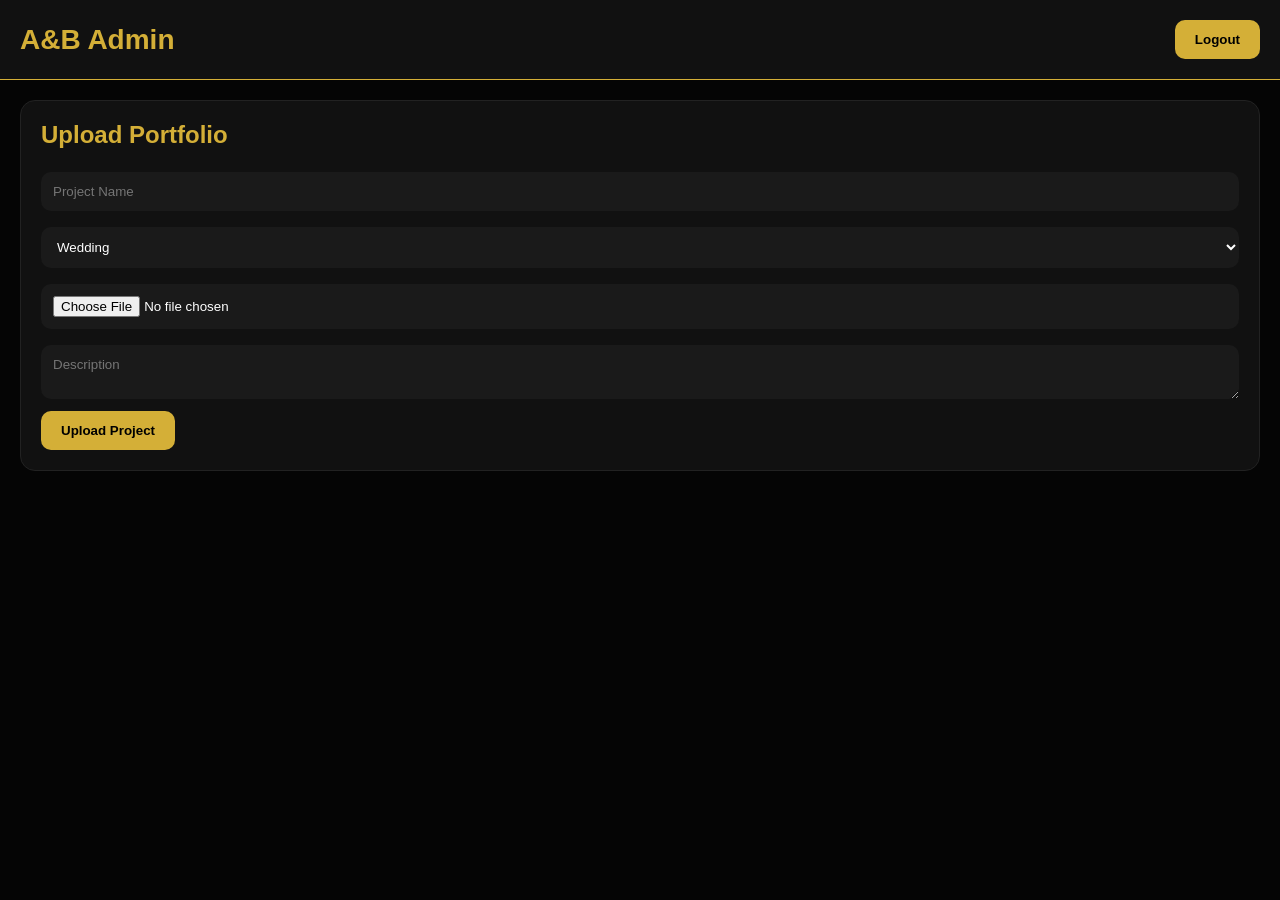
<file: admin.html>
<!DOCTYPE html>
<html lang="en">
<head>
<meta charset="UTF-8">
<meta name="viewport" content="width=device-width, initial-scale=1.0">
<title>A&B Admin Dashboard</title>

<style>
*{
margin:0;
padding:0;
box-sizing:border-box;
font-family:Arial,sans-serif;
}

body{
background:#050505;
color:white;
}

header{
background:#111;
padding:20px;
display:flex;
justify-content:space-between;
align-items:center;
border-bottom:1px solid #d4af37;
}

.logo{
font-size:28px;
font-weight:bold;
color:#d4af37;
}

.container{
padding:20px;
}

.card{
background:#111;
padding:20px;
border-radius:15px;
margin-bottom:20px;
border:1px solid #222;
}

h2{
color:#d4af37;
margin-bottom:15px;
}

input,textarea,select{
width:100%;
padding:12px;
margin:8px 0;
background:#1a1a1a;
border:none;
border-radius:10px;
color:white;
}

button{
padding:12px 20px;
background:#d4af37;
border:none;
border-radius:10px;
font-weight:bold;
cursor:pointer;
}

.gallery{
display:grid;
grid-template-columns:repeat(auto-fit,minmax(220px,1fr));
gap:15px;
margin-top:20px;
}

.item{
background:#111;
padding:10px;
border-radius:10px;
text-align:center;
}

.item img{
width:100%;
border-radius:10px;
}
</style>
</head>

<body>

<header>
<div class="logo">A&B Admin</div>
<button onclick="logout()">Logout</button>
</header>

<div class="container">

<div class="card">
<h2>Upload Portfolio</h2>

<input type="text" placeholder="Project Name">

<select>
<option>Wedding</option>
<option>Fashion</option>
<option>Product</option>
<option>Reels</option>
</select>

<input type="file">

<textarea placeholder="Description"></textarea>

<button>Upload Project
</file>
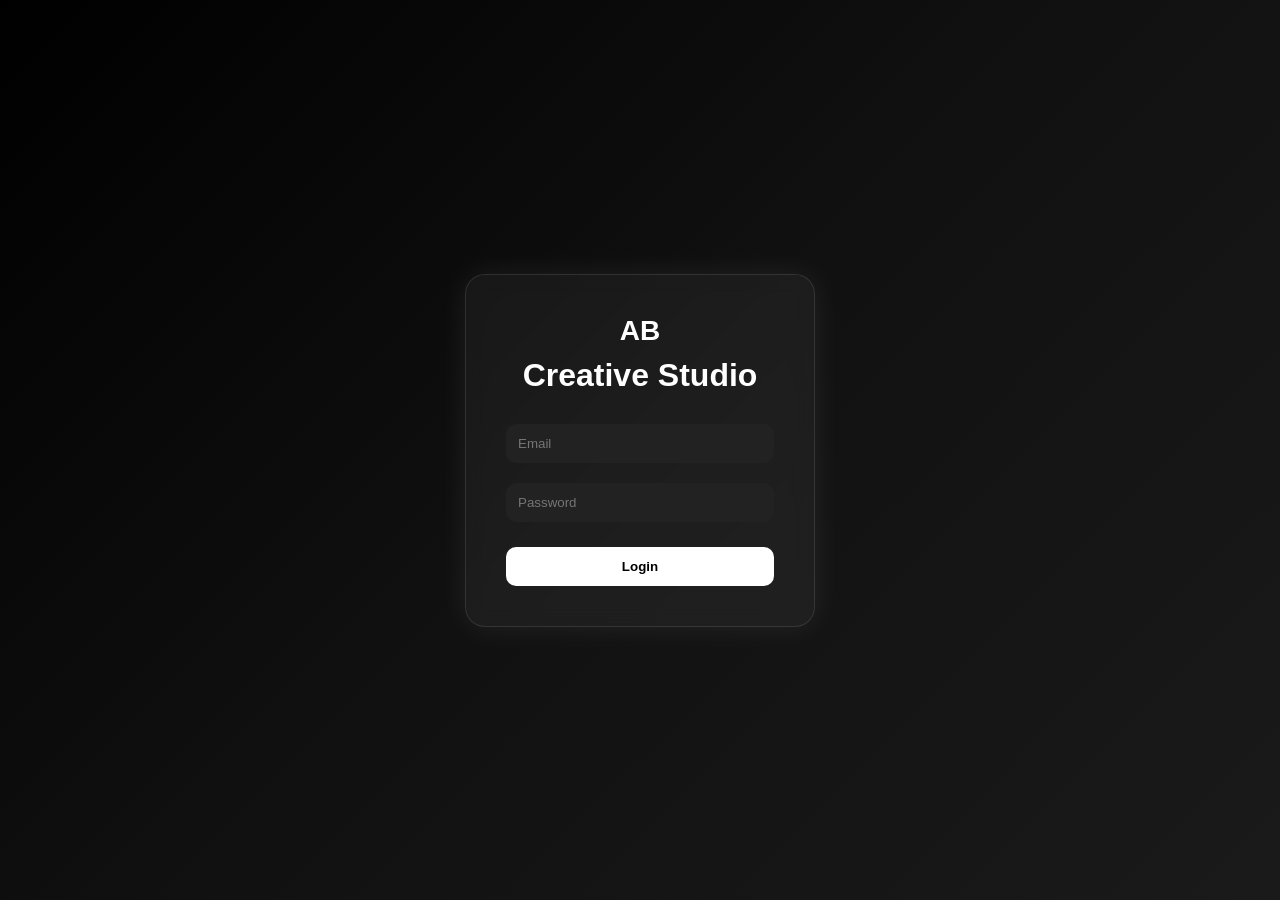
<file: login.html>
<!DOCTYPE html>
<html lang="en">
<head>
<meta charset="UTF-8">
<meta name="viewport" content="width=device-width, initial-scale=1.0">
<title>AB Creative Studio Login</title>

<style>
*{
margin:0;
padding:0;
box-sizing:border-box;
font-family:Arial,sans-serif;
}

body{
height:100vh;
display:flex;
justify-content:center;
align-items:center;
background:linear-gradient(135deg,#000,#111,#1a1a1a);
}

.login-box{
width:350px;
padding:40px;
background:rgba(255,255,255,0.05);
backdrop-filter:blur(10px);
border:1px solid rgba(255,255,255,0.1);
border-radius:20px;
text-align:center;
color:white;
box-shadow:0 0 30px rgba(255,255,255,0.08);
}

h1{
margin-bottom:20px;
}

input{
width:100%;
padding:12px;
margin:10px 0;
border:none;
outline:none;
border-radius:10px;
background:#222;
color:white;
}

button{
width:100%;
padding:12px;
margin-top:15px;
border:none;
border-radius:10px;
background:white;
color:black;
font-weight:bold;
cursor:pointer;
}

button:hover{
opacity:.9;
}

.logo{
font-size:28px;
font-weight:bold;
margin-bottom:10px;
}
</style>
</head>

<body>

<div class="login-box">
<div class="logo">AB</div>
<h1>Creative Studio</h1>

<input type="email" placeholder="Email">
<input type="password" placeholder="Password">

<button>Login</button>

</div>

</body>
</html>
</file>
